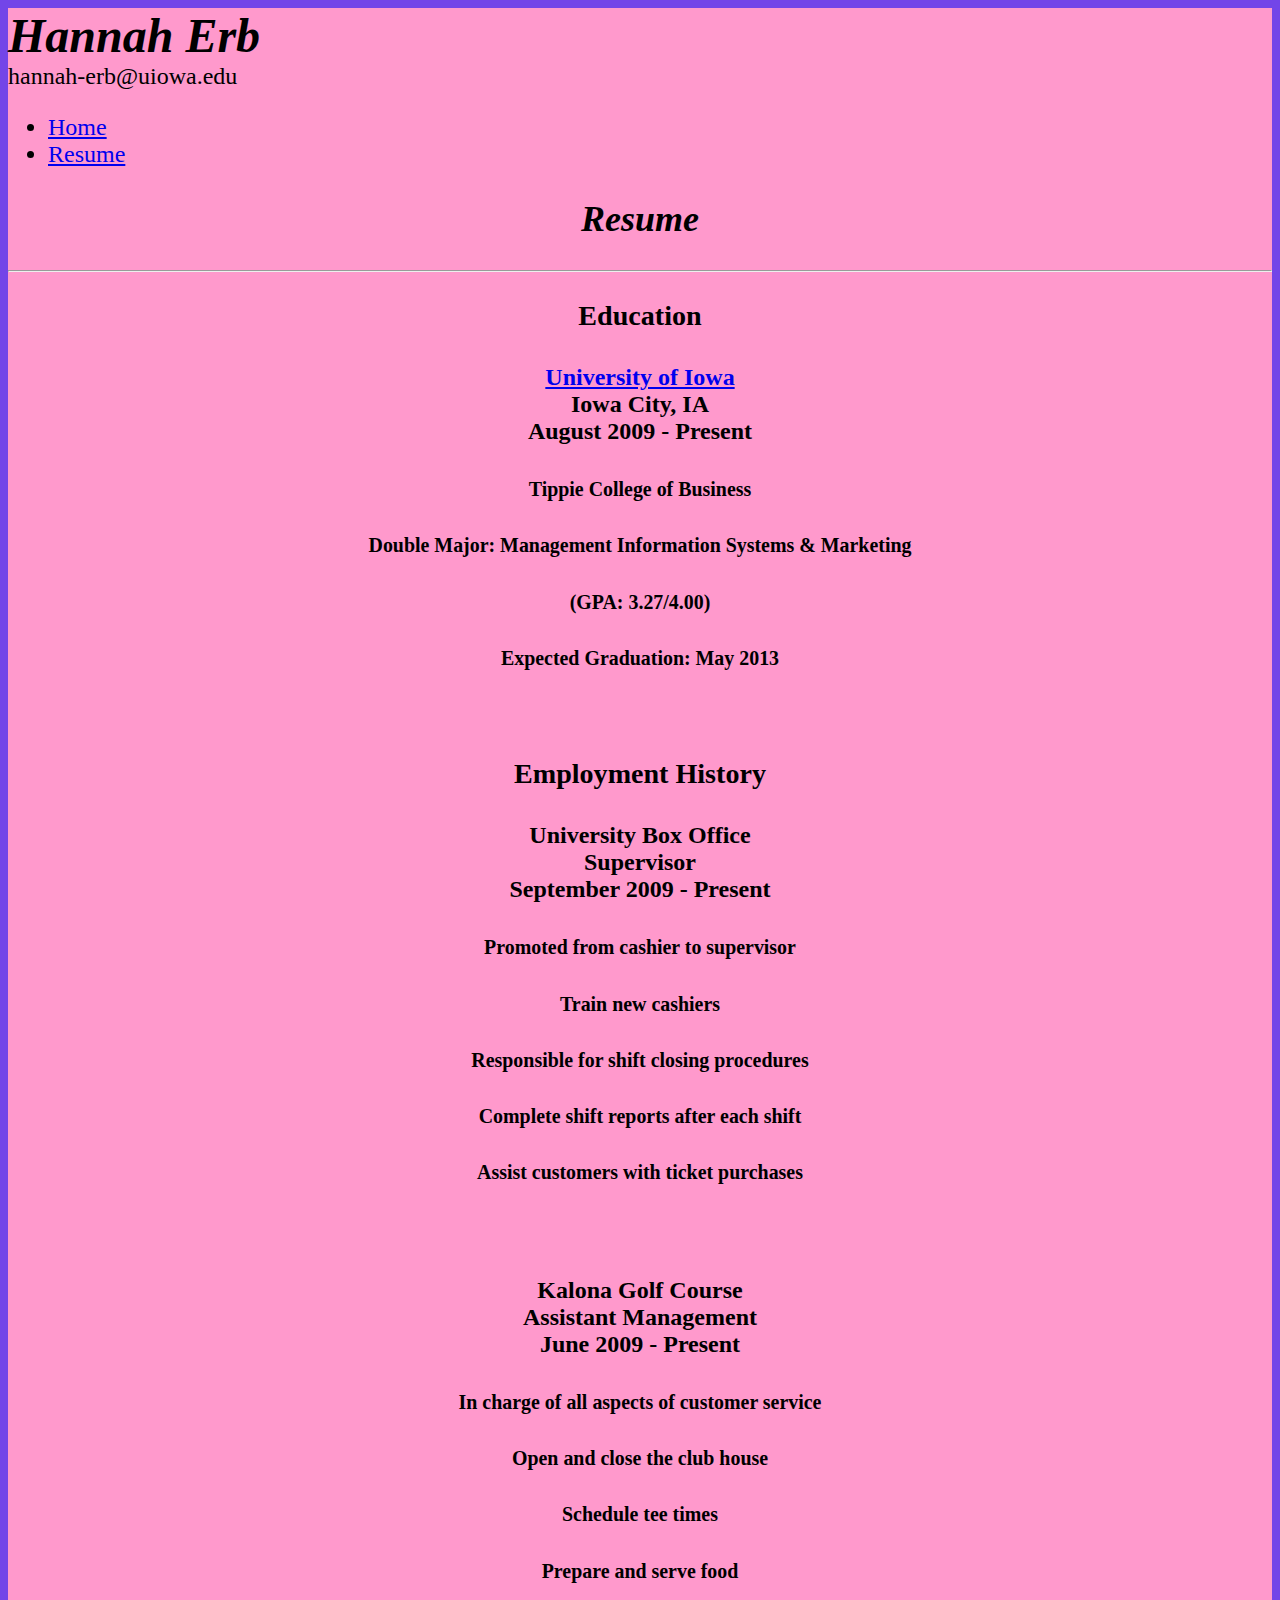
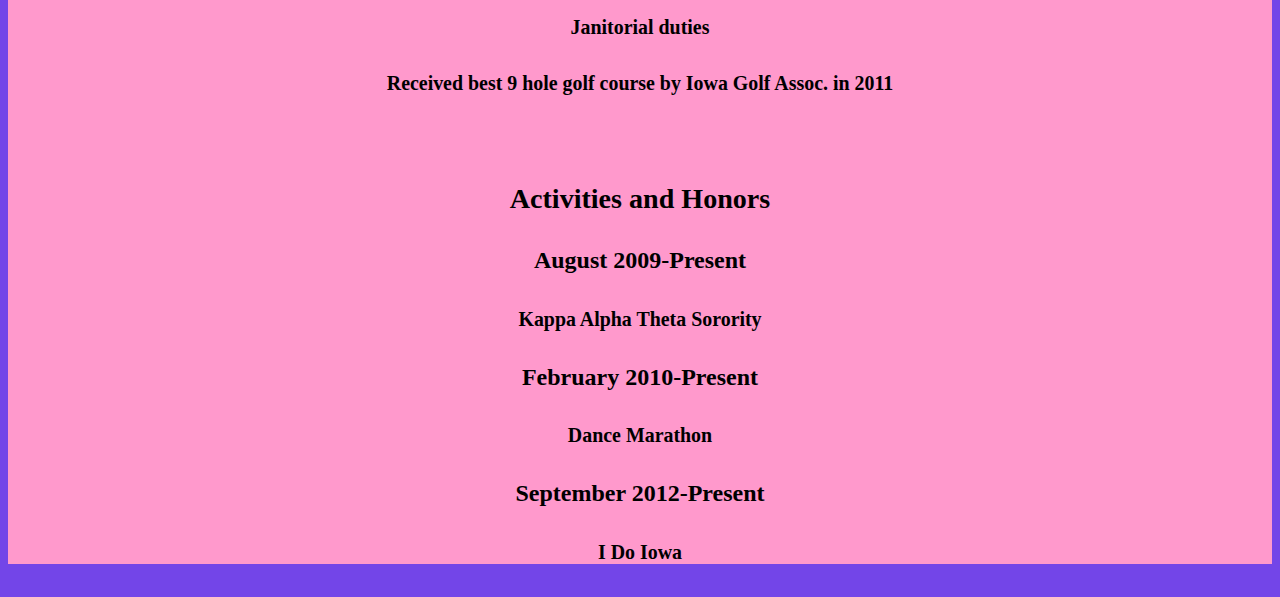
<file: resume.html>
<?xml version="1.0" encoding="UTF-8"?>
<!DOCTYPE html PUBLIC "-//W3C//DTD XHTML 1.1//EN" "http://www.w3.org/TR/xhtml11/DTD/xhtml11.dtd">

<html xmlns="http://www.w3.org/1999/xhtml" xml:lang="en">


<head> 
<title> Hannah Erb Resume  </title> 
<!--
<link rel="stylesheet" type="text/css" href="./print.css" /> 
-->
<link rel="stylesheet" type="text/css" href="./hannah.css" /> 
<link rel="stylesheet" type="text/css" media="print" href="print.css" />


</head>

<body>

<div id="wrap">
<div id="header">
<h1 class="title"> Hannah Erb </h1>
</div>
	
<div id="printheader"><a mailto="hannah-erb@uiowa.edu">hannah-erb@uiowa.edu</a> </div>
	
<div id="nav">
<ul>
<li> <a href="./index.html"> Home </a> </li>
<li> <a href="./resume.html"> Resume </a> </li>
</ul>
</div>

<div align="center">

<div id="resume"> 
<h2 class="title">Resume</h2>
<hr class="printonly" />

<h3>Education<br/><h3>
<h4><a class="resume" href="http://www.uiowa.edu/">University of Iowa</a><br/>
Iowa City, IA<br/>
August 2009 - Present</h4>
<h5>Tippie College of Business</h5>
<h5>Double Major: Management Information Systems & Marketing</h5>
<h5>(GPA: 3.27/4.00)</h5>
<h5>Expected Graduation: May 2013</h5>
<br />

<h3>Employment History<br /></h3>
<h4>University Box Office<br/>
Supervisor<br/>
September 2009 - Present</h4>
<h5>Promoted from cashier to supervisor</h5>
<h5>Train new cashiers</h5>
<h5>Responsible for shift closing procedures</h5>
<h5>Complete shift reports after each shift</h5>
<h5>Assist customers with ticket purchases</h5>

<br />
<h4>Kalona Golf Course<br/>
Assistant Management<br/>
June 2009 - Present</h4>
<h5>In charge of all aspects of customer service</h5>
<h5>Open and close the club house</h5>
<h5>Schedule tee times</h5>
<h5>Prepare and serve food</h5>
<h5>Janitorial duties</h5>
<h5>Received best 9 hole golf course by Iowa Golf Assoc. in 2011</h5>
<br />

<h3>Activities and Honors<br/><h3>
<h4>August 2009-Present</h4>
<h5>Kappa Alpha Theta Sorority</h5>
<h4>February 2010-Present</h4>
<h5>Dance Marathon</h5>
<h4>September 2012-Present</h4>
<h5>I Do Iowa</h5>

</div>



   
</div>
</body>
</html>
</file>
<file: print.css>
<link rel="stylesheet" type="text/css" media="print" href="print.css" />

img
{
display: none;
}

body
{
background: white;
}
</file>
<file: hannah.css>
body 	
{
background-color: #7345E8;
font-family: Veranda;
font-size: 18pt;  
}
		
div 
{  
background-color:#FF99CC; 
}
		
p 	
{  
color: black; 
background-color: #FF99CC;
font-size: 16pt; 
}
		
h1 	
{  
font-style:italic; 
font-weight:bold;
color:black; 
margin-bottom: 0;
margin-top: 0;
}

h2
{
color:black;
font-style:italic;
}

h3
{
color:black;
}

h5
{
color:black;
}

img	
{  
float: right;
border: 2px;
border-style: solid;
width: 220px;
padding: 10px;
margin-right: 0px;
margin-left: 10px;
}
</file>
